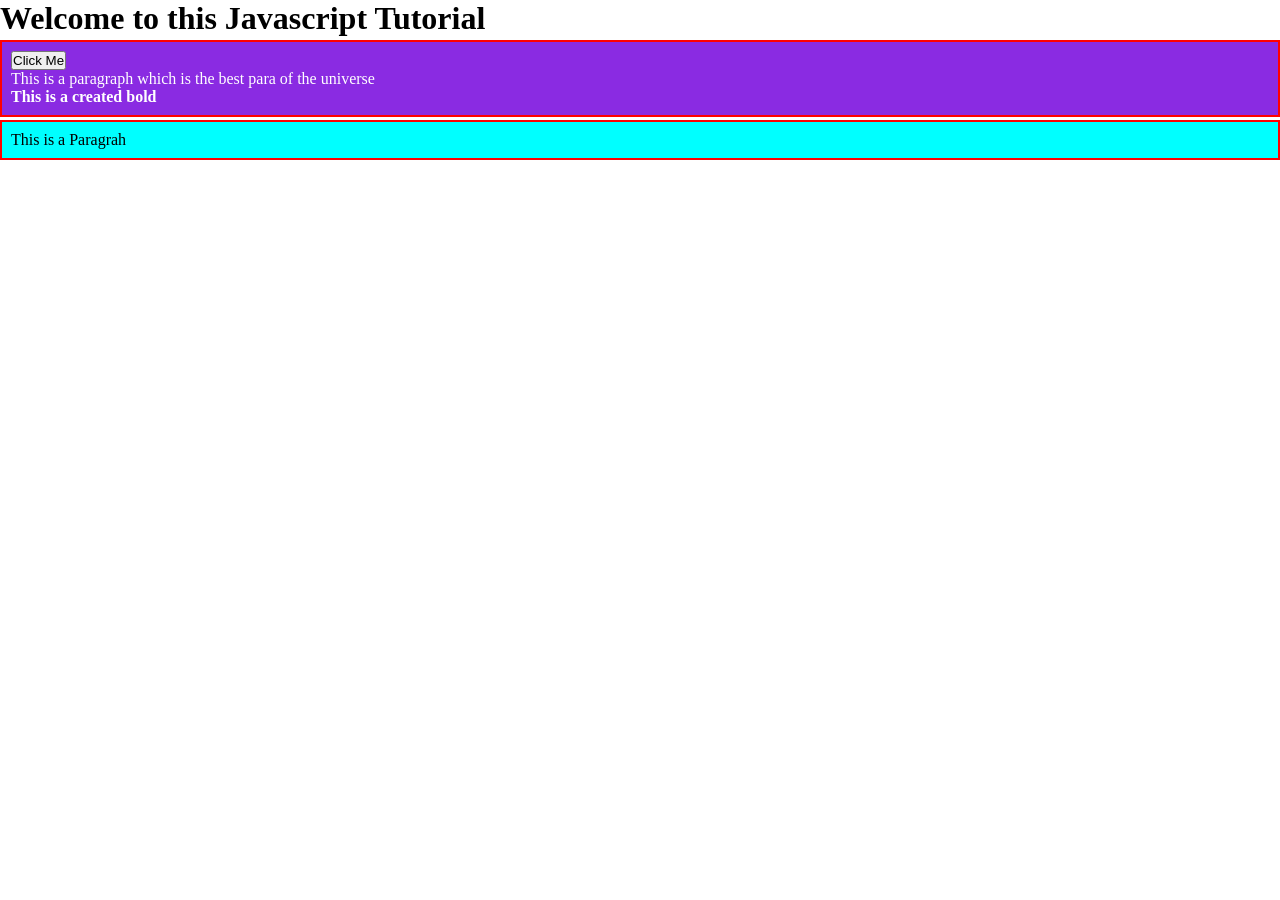
<file: index.html>
<!DOCTYPE html>
<html lang="en">

<head>
    <meta charset="UTF-8">
    <meta http-equiv="X-UA-Compatible" content="IE=edge">
    <meta name="viewport" content="width=device-width, initial-scale=1.0">
    <title>JavaScript Tutorial</title>
    <style>
        * {
            margin: 0;
            padding: 0;
        }

        .container {
            border: 2px solid red;
            margin: 3px 0;
            background: cyan;
            padding: 9px;
        }

        .bg-primary {
            background-color: blueviolet;
        }

        .text-sucess {
            color: white;
        }
    </style>
</head>

<body>
    <h1>Welcome to this Javascript Tutorial</h1>
    <div id="firstContainer" class="container">
        <button id="click" onclick="clicked()">Click Me</button>
        <p>This is a paragraph which is the best para of the universe</p>
    </div>
    <div class="container">
        <p>This is a Paragrah</p>
    </div>
    <script src="index.js"></script>
</body>

</html>
</file>
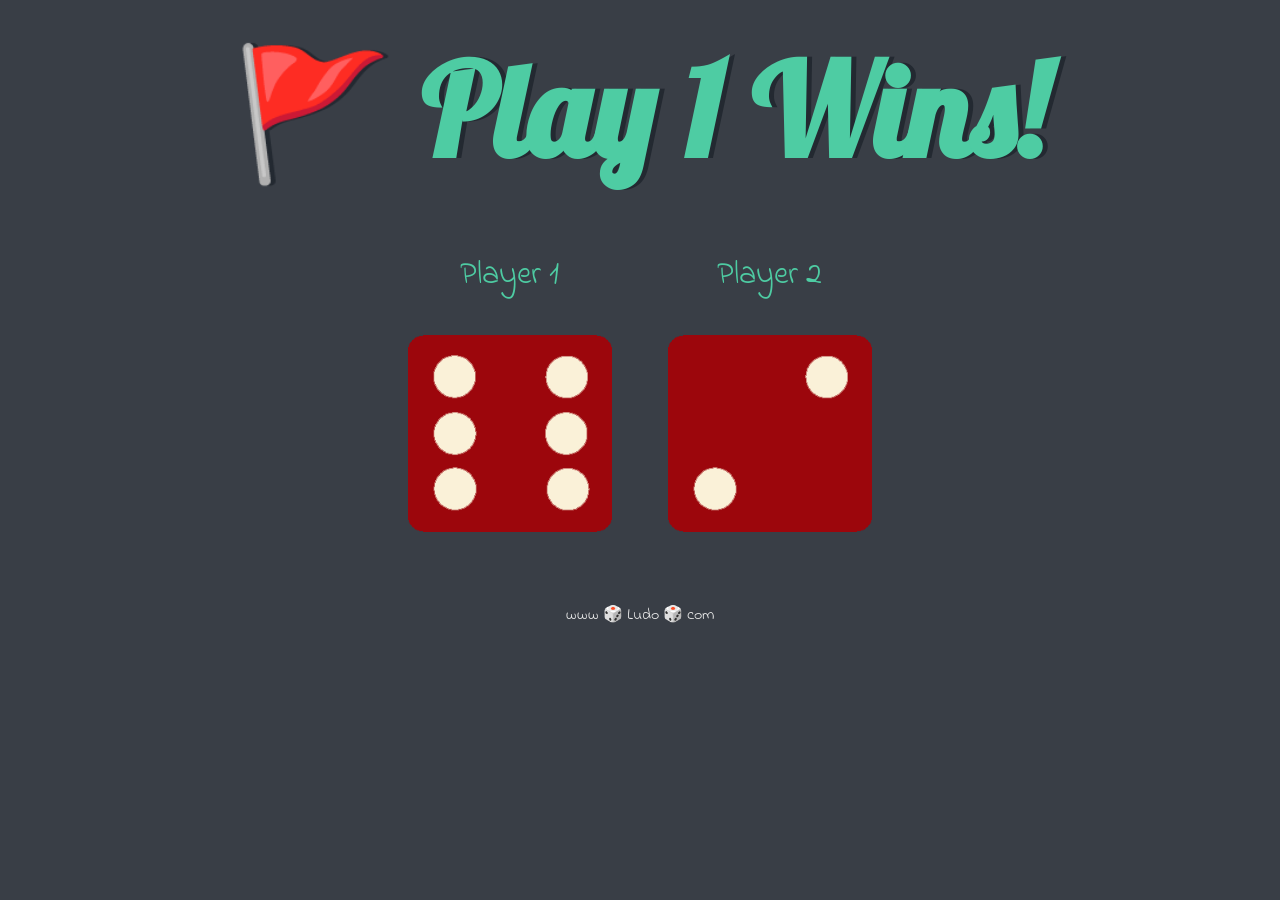
<file: Dicee Game/index.html>
<!DOCTYPE html>
<html lang="en" dir="ltr">

<head>
  <meta charset="utf-8" />
  <title>Dicee</title>
  <link rel="stylesheet" href="styles.css" />
  <link href="https://fonts.googleapis.com/css?family=Indie+Flower|Lobster" rel="stylesheet" />
</head>

<body>
  <div class="container">
    <h1>Refresh Me</h1>

    <div class="dice">
      <p>Player 1</p>
      <img class=".img1" src="./images/dice6.png" />
    </div>

    <div class="dice">
      <p>Player 2</p>
      <img class="img2" src="./images/dice6.png" />
    </div>
  </div>
  <script src="index.js"></script>
</body>
<footer>www 🎲 Ludo 🎲 com</footer>

</html>
</file>
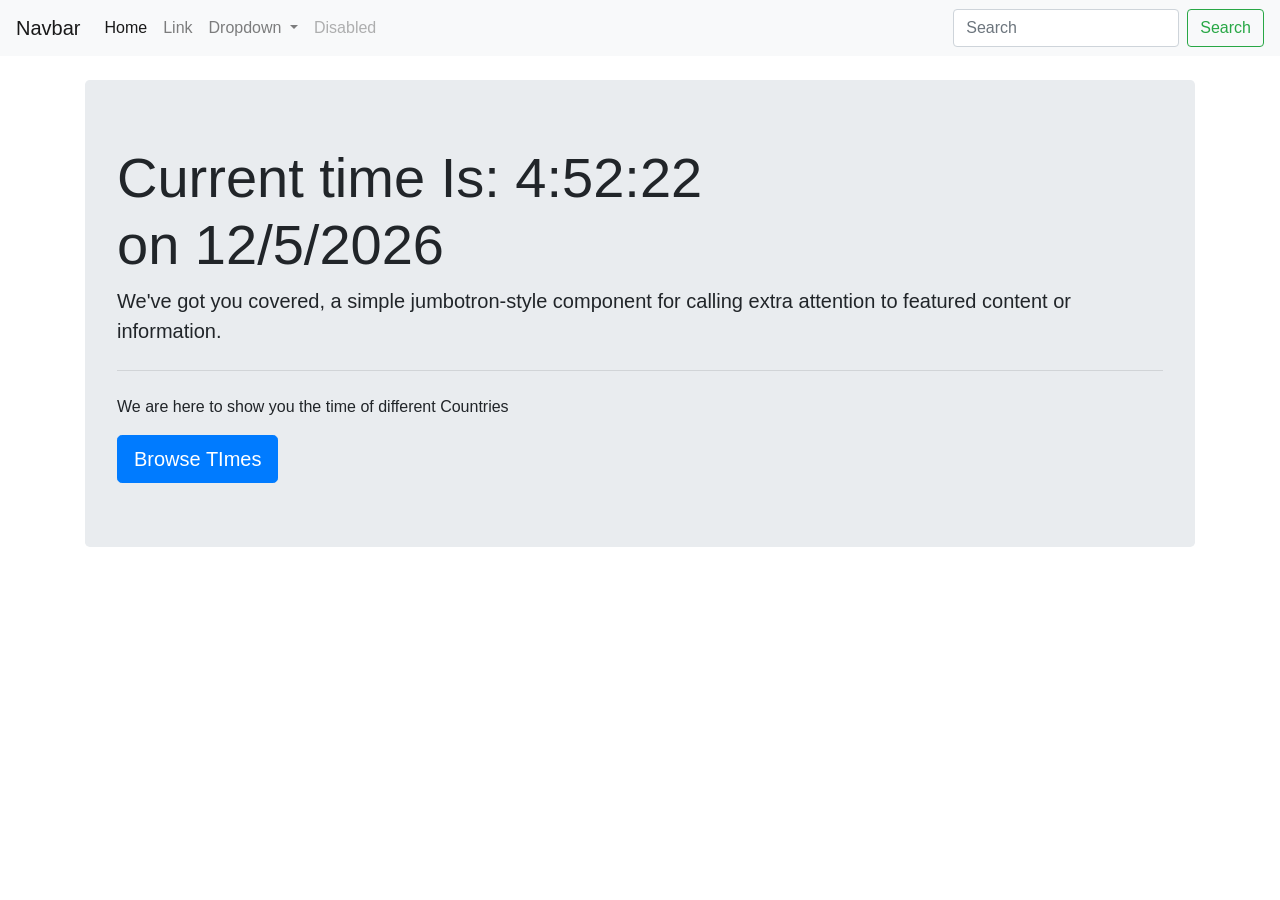
<file: Current Time.html>
<!doctype html>
<html lang="en">

<head>
  <!-- Required meta tags -->
  <meta charset="utf-8">
  <meta name="viewport" content="width=device-width, initial-scale=1, shrink-to-fit=no">

  <!-- Bootstrap CSS -->
  <link rel="stylesheet" href="https://cdn.jsdelivr.net/npm/bootstrap@4.5.3/dist/css/bootstrap.min.css"
    integrity="sha384-TX8t27EcRE3e/ihU7zmQxVncDAy5uIKz4rEkgIXeMed4M0jlfIDPvg6uqKI2xXr2" crossorigin="anonymous">

  <title>Hello, world!</title>
  <script>
    let a;
    let date;
    let time;
    const options = { weekday: 'long', year: 'numeric', month: 'long', day: 'numeric' };
    setInterval(() => {
    a = new Date();
    let date = a.toLocaleDateString();
    let time = a.getHours() + ':' + a.getMinutes() + ':' + a.getSeconds();
    document.getElementById('time').innerHTML = time + "<br>on " + date;
  }, 1000);
  </script>
</head>

<body>
  <nav class="navbar navbar-expand-lg navbar-light bg-light">
    <a class="navbar-brand" href="#">Navbar</a>
    <button class="navbar-toggler" type="button" data-toggle="collapse" data-target="#navbarSupportedContent"
      aria-controls="navbarSupportedContent" aria-expanded="false" aria-label="Toggle navigation">
      <span class="navbar-toggler-icon"></span>
    </button>

    <div class="collapse navbar-collapse" id="navbarSupportedContent">
      <ul class="navbar-nav mr-auto">
        <li class="nav-item active">
          <a class="nav-link" href="#">Home <span class="sr-only">(current)</span></a>
        </li>
        <li class="nav-item">
          <a class="nav-link" href="#">Link</a>
        </li>
        <li class="nav-item dropdown">
          <a class="nav-link dropdown-toggle" href="#" id="navbarDropdown" role="button" data-toggle="dropdown"
            aria-haspopup="true" aria-expanded="false">
            Dropdown
          </a>
          <div class="dropdown-menu" aria-labelledby="navbarDropdown">
            <a class="dropdown-item" href="#">Action</a>
            <a class="dropdown-item" href="#">Another action</a>
            <div class="dropdown-divider"></div>
            <a class="dropdown-item" href="#">Something else here</a>
          </div>
        </li>
        <li class="nav-item">
          <a class="nav-link disabled" href="#" tabindex="-1" aria-disabled="true">Disabled</a>
        </li>
      </ul>
      <form class="form-inline my-2 my-lg-0">
        <input class="form-control mr-sm-2" type="search" placeholder="Search" aria-label="Search">
        <button class="btn btn-outline-success my-2 my-sm-0" type="submit">Search</button>
      </form>
    </div>
  </nav>


  <div class="container my-4">
    <div class="jumbotron">
      <h1 class="display-4">Current time Is: <span id="time"></span></h1>
      <p class="lead">We've got you covered, a simple jumbotron-style component for calling extra attention to featured content or information.</p>
      <hr class="my-4">
      <p>We are here to show you the time of different Countries</p>
      <a class="btn btn-primary btn-lg" href="#" role="button">Browse TImes</a>
    </div>

  </div>

  <!-- Optional JavaScript; choose one of the two! -->

  <!-- Option 1: jQuery and Bootstrap Bundle (includes Popper) -->
  <script src="https://code.jquery.com/jquery-3.5.1.slim.min.js"
    integrity="sha384-DfXdz2htPH0lsSSs5nCTpuj/zy4C+OGpamoFVy38MVBnE+IbbVYUew+OrCXaRkfj"
    crossorigin="anonymous"></script>
  <script src="https://cdn.jsdelivr.net/npm/bootstrap@4.5.3/dist/js/bootstrap.bundle.min.js"
    integrity="sha384-ho+j7jyWK8fNQe+A12Hb8AhRq26LrZ/JpcUGGOn+Y7RsweNrtN/tE3MoK7ZeZDyx"
    crossorigin="anonymous"></script>

  <!-- Option 2: jQuery, Popper.js, and Bootstrap JS
    <script src="https://code.jquery.com/jquery-3.5.1.slim.min.js" integrity="sha384-DfXdz2htPH0lsSSs5nCTpuj/zy4C+OGpamoFVy38MVBnE+IbbVYUew+OrCXaRkfj" crossorigin="anonymous"></script>
    <script src="https://cdn.jsdelivr.net/npm/popper.js@1.16.1/dist/umd/popper.min.js" integrity="sha384-9/reFTGAW83EW2RDu2S0VKaIzap3H66lZH81PoYlFhbGU+6BZp6G7niu735Sk7lN" crossorigin="anonymous"></script>
    <script src="https://cdn.jsdelivr.net/npm/bootstrap@4.5.3/dist/js/bootstrap.min.js" integrity="sha384-w1Q4orYjBQndcko6MimVbzY0tgp4pWB4lZ7lr30WKz0vr/aWKhXdBNmNb5D92v7s" crossorigin="anonymous"></script>
    -->
</body>

</html>
</file>
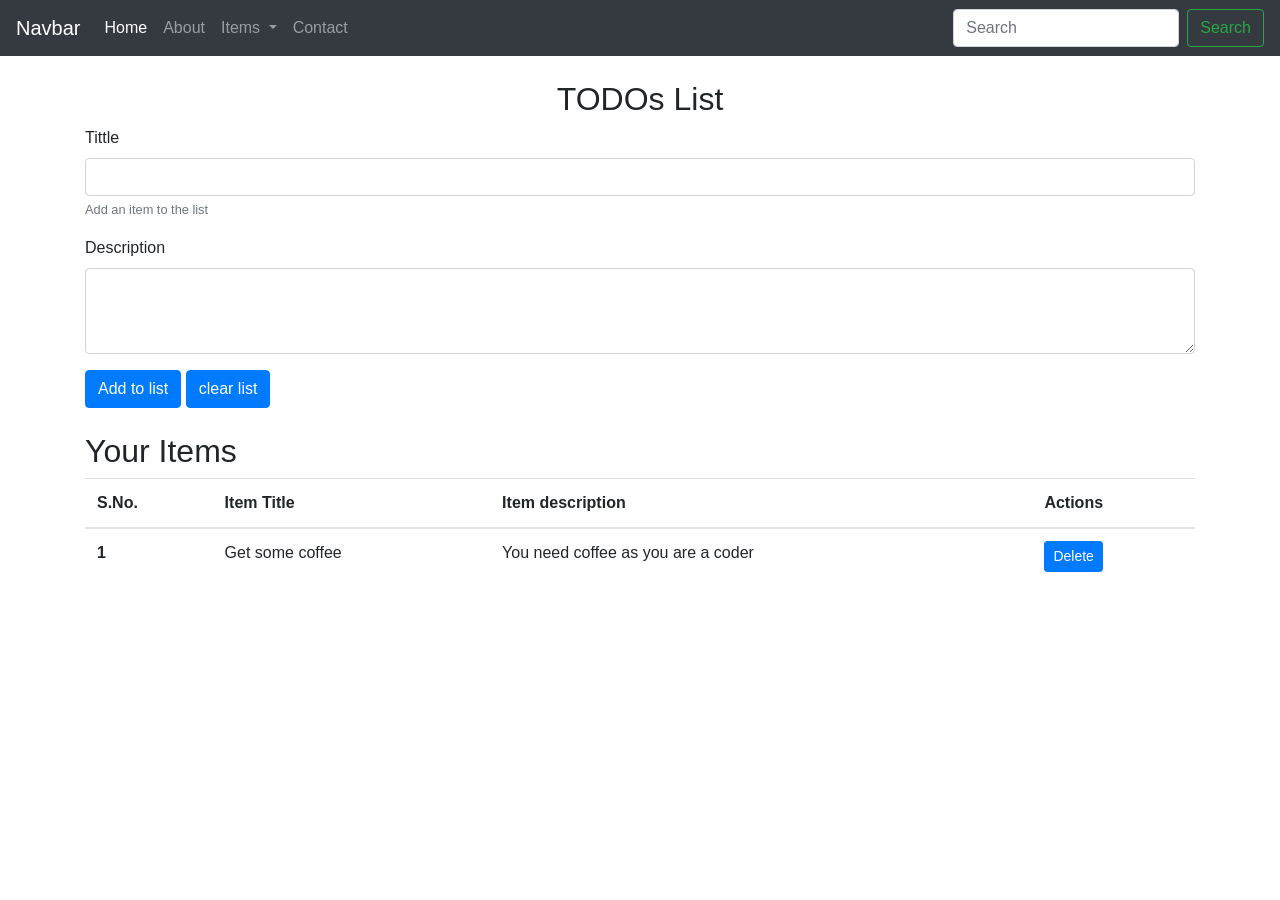
<file: To do list.html>
<!doctype html>
<html lang="en">

<head>
    <!-- Required meta tags -->
    <meta charset="utf-8">
    <meta name="viewport" content="width=device-width, initial-scale=1, shrink-to-fit=no">

    <!-- Bootstrap CSS -->
    <link rel="stylesheet" href="https://cdn.jsdelivr.net/npm/bootstrap@4.5.3/dist/css/bootstrap.min.css"
        integrity="sha384-TX8t27EcRE3e/ihU7zmQxVncDAy5uIKz4rEkgIXeMed4M0jlfIDPvg6uqKI2xXr2" crossorigin="anonymous">

    <title>TODO List</title>
</head>

<body>

    <nav class="navbar navbar-expand-lg navbar-dark bg-dark">
        <a class="navbar-brand" href="#">Navbar</a>
        <button class="navbar-toggler" type="button" data-toggle="collapse" data-target="#navbarSupportedContent"
            aria-controls="navbarSupportedContent" aria-expanded="false" aria-label="Toggle navigation">
            <span class="navbar-toggler-icon"></span>
        </button>

        <div class="collapse navbar-collapse" id="navbarSupportedContent">
            <ul class="navbar-nav mr-auto">
                <li class="nav-item active">
                    <a class="nav-link" href="#">Home <span class="sr-only">(current)</span></a>
                </li>
                <li class="nav-item">
                    <a class="nav-link" href="#">About</a>
                </li>
                <li class="nav-item dropdown">
                    <a class="nav-link dropdown-toggle" href="#" id="navbarDropdown" role="button"
                        data-toggle="dropdown" aria-haspopup="true" aria-expanded="false">
                        Items
                    </a>
                    <div class="dropdown-menu" aria-labelledby="navbarDropdown">
                        <a class="dropdown-item" href="#">Action</a>
                        <a class="dropdown-item" href="#">Another action</a>
                        <div class="dropdown-divider"></div>
                        <a class="dropdown-item" href="#">Something else here</a>
                    </div>
                </li>
                <li class="nav-item">
                    <a class="nav-link" href="#" tabindex="-1" aria-disabled="true">Contact</a>
                </li>
            </ul>
            <form class="form-inline my-2 my-lg-0">
                <input class="form-control mr-sm-2" type="search" placeholder="Search" aria-label="Search">
                <button class="btn btn-outline-success my-2 my-sm-0" type="submit">Search</button>
            </form>
        </div>
    </nav>

    <div class="container my-4">
        <h2 class="text-center">TODOs List</h2>

        <div class="form-group">
            <label for="title">Tittle</label>
            <input type="text" class="form-control" id="title" aria-describedby="emailHelp">
            <small id="emailHelp" class="form-text text-muted">Add an item to the list</small>
        </div>

        <div class="form-group">
            <label for="description">Description</label>
            <textarea class="form-control" id="description" rows="3"></textarea>
        </div>

        <button id="add" class="btn btn-primary">Add to list</button>
        <button id="clear" class="btn btn-primary" onclick="cleastorage()">clear list</button>

        <div id="items" class="my-4">
            <h2>Your Items</h2>
            <table class="table">
                <thead>
                    <tr>
                        <th scope="col">S.No.</th>
                        <th scope="col">Item Title</th>
                        <th scope="col">Item description</th>
                        <th scope="col">Actions</th>
                    </tr>
                </thead>
                <tbody id="tableBody">
                    <tr>
                        <th scope="row">1</th>
                        <td>Get some coffee</td>
                        <td>You need coffee as you are a coder</td>
                        <td><button class="btn btn-sm btn-primary">Delete</button></td>
                    </tr>

                </tbody>
            </table>
        </div>
    </div>
    <!-- Optional JavaScript; choose one of the two! -->

    <!-- Option 1: jQuery and Bootstrap Bundle (includes Popper) -->
    <script src="https://code.jquery.com/jquery-3.5.1.slim.min.js"
        integrity="sha384-DfXdz2htPH0lsSSs5nCTpuj/zy4C+OGpamoFVy38MVBnE+IbbVYUew+OrCXaRkfj"
        crossorigin="anonymous"></script>
    <script src="https://cdn.jsdelivr.net/npm/bootstrap@4.5.3/dist/js/bootstrap.bundle.min.js"
        integrity="sha384-ho+j7jyWK8fNQe+A12Hb8AhRq26LrZ/JpcUGGOn+Y7RsweNrtN/tE3MoK7ZeZDyx"
        crossorigin="anonymous"></script>
    <script>
        function getAndupdate(){
            console.log("updating List...");
            tit = document.getElementById('title').value;
            desc = document.getElementById('description').value;
            if (localStorage.getItem('itemJson') == null){
                itemJsonArray = [];
                itemJsonArray.push([tit, desc]);
                localStorage.setItem('itemsJson', JSON.stringify(itemJsonArray))
            }
            else {
                itemJsonArrayStr = localstorage.getItem('itemJson')
                itemJsonArray = JSON.parse(itemJsonArrayStr);
                itemJsonArray.push([tit, desc]);
                localstorage.setItem('itemsJson', JSON.stringify(itemJsonArray))
            }
            update();
        }

            function update(){
                if (localStorage.getItem('itemJson' == null)) {
                itemJsonArray = [];
                localStorage.setItem('itemsJson', JSON.stringify(itemJsonArray))
            }
            else {
                itemJsonArrayStr = localstorage.getItem('itemsJson')
                itemJsonArray = JSON.parse(itemJsonArrayStr);
                
            }

            // Populate the table
            let tableBody = document.getElementById("tableBody");
            let str = "";
            itemJsonArray.forEach((element, index) => {
                str +=
                    <tr>
                        <th scope="row">${index + 1}</th>
                        <td>${elemnet[0]}</td>
                        <td>${element[1]}</td>
                        <td><button class="btn btn-sm btn-primary" onclick="delete(${index})">Delete</button></td>
                    </tr>;
                });
            tablebody.innerHTML = str;
        }
        add = document.getElementById("add");
        add.addEventListener("click", getAndupdate);
        update();
        function deleted(itemIndex){
            console.log("Delete", itemIndex);
            itemJsonArrayStr = localstorage.getItem('itemsJson')
            itemJsonArray = JSON.parse(itemJsonArrayStr);
         // Delete item index element from the array
            itemJsonArray.splice(itemIndex, 1);
            localStorage.setItem('itemsJson', JSON.stringify(itemJsonArray))
            update();
        }
        function clear(){
            if (confirm("Do you really want to clear?")){
            console.log('clearing the stroage')
            localStorage.clear();
            update()
        }
    }
    </script>

</body>

</html>
</file>
<file: Dicee Game/styles.css>
.container {
  width: 70%;
  margin: auto;
  text-align: center;
}

.dice {
  text-align: center;
  display: inline-block;

}

body {
  background-color: #393E46;
}

h1 {
  margin: 30px;
  font-family: 'Lobster', cursive;
  text-shadow: 5px 0 #232931;
  font-size: 8rem;
  color: #4ECCA3;
}

p {
  font-size: 2rem;
  color: #4ECCA3;
  font-family: 'Indie Flower', cursive;
}

img {
  width: 80%;
}

footer {
  margin-top: 5%;
  color: #EEEEEE;
  text-align: center;
  font-family: 'Indie Flower', cursive;

}
</file>
